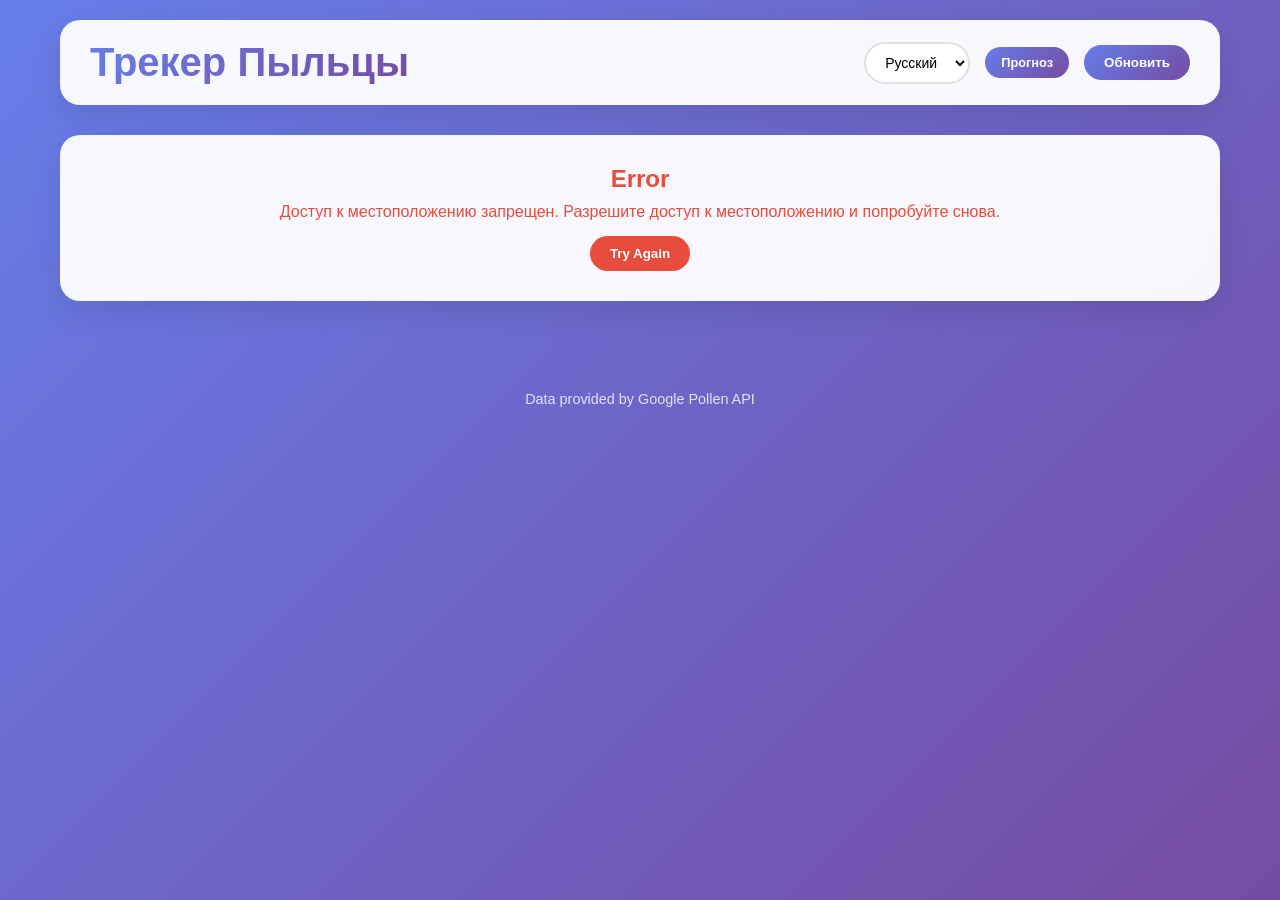
<file: index.html>
<!DOCTYPE html>
<html lang="en">
<head>
    <meta charset="UTF-8">
    <meta name="viewport" content="width=device-width, initial-scale=1.0">
    <title>Pollen Tracker</title>
    <link rel="stylesheet" href="styles.css">
    <link rel="stylesheet" href="detailed_history_styles.css">

    <!-- PWA Manifest -->
    <link rel="manifest" href="manifest.json">

    <!-- Standard favicon -->
    <link rel="icon" type="image/svg+xml" href="favicon.svg">
    <link rel="icon" type="image/x-icon" href="favicon.ico">

    <!-- Apple Touch Icon -->
    <link rel="apple-touch-icon" sizes="180x180" href="apple-touch-icon.png">

    <!-- Additional Apple meta tags -->
    <meta name="apple-mobile-web-app-capable" content="yes">
    <meta name="apple-mobile-web-app-status-bar-style" content="default">
    <meta name="apple-mobile-web-app-title" content="Pollen Tracker">

    <!-- PWA Theme Color -->
    <meta name="theme-color" content="#764ba2">
    <meta name="msapplication-TileColor" content="#667eea">

    <!-- Open Graph / Social Media -->
    <meta property="og:type" content="website">
    <meta property="og:title" content="Pollen Tracker">
    <meta property="og:description" content="Real-time pollen information and allergy alerts based on your location">
    <meta property="og:image" content="apple-touch-icon.png">
    <meta property="og:url" content="">
    
    <!-- Twitter Card -->
    <meta name="twitter:card" content="summary">
    <meta name="twitter:title" content="Pollen Tracker">
    <meta name="twitter:description" content="Real-time pollen information and allergy alerts based on your location">
    <meta name="twitter:image" content="apple-touch-icon.png">

    <!-- Description for search engines -->
    <meta name="description" content="Get real-time pollen levels, weather information, and personalized health recommendations for allergy sufferers. Track pollen from trees, grasses, and weeds in your area.">
    <meta name="keywords" content="pollen, allergy, weather, health, tracker, real-time, forecast">
    <meta name="author" content="Pollen Tracker App">

</head>
<body>
    <div class="container">
        <!-- Header -->
        <header class="header">
            <h1 data-en="Pollen Tracker" data-ru="Трекер Пыльцы">Трекер Пыльцы</h1>
            <div class="controls">
                <select id="languageSelect" class="language-select">
                    <option value="en">English</option>
                    <option value="ru" selected>Русский</option>
                </select>
                <button id="historyToggle" class="history-toggle" data-en="Forecast" data-ru="Прогноз">Прогноз</button>
                <button id="refreshBtn" class="refresh-btn" data-en="Refresh" data-ru="Обновить">Обновить</button>
            </div>
        </header>

        <!-- Loading indicator -->
        <div id="loading" class="loading">
            <div class="spinner"></div>
            <p data-en="Loading pollen data..." data-ru="Загрузка данных о пыльце...">Loading pollen data...</p>
        </div>

        <!-- Location & Weather Card -->
        <div id="locationCard" class="location-card" style="display: none;">
            <div class="location-info">
                <h2 id="locationName" data-en="Current Location" data-ru="Текущее местоположение">Current Location</h2>
                <p id="coordinates"></p>
            </div>
            <div class="weather-info">
                <div id="weatherIcon">🌤️</div>
                <div class="weather-details">
                    <span id="temperature">--°C</span>
                    <span id="weatherDesc" data-en="Loading weather..." data-ru="Загрузка погоды...">Loading weather...</span>
                </div>
            </div>
        </div>

        <!-- Error message -->
        <div id="errorMessage" class="error-message" style="display: none;">
            <h3 data-en="Error" data-ru="Ошибка">Error</h3>
            <p id="errorText"></p>
            <button id="retryBtn" data-en="Try Again" data-ru="Попробовать снова">Try Again</button>
        </div>

        <!-- Pollen Cards Container -->
        <div id="pollenContainer" class="pollen-container">
            <!-- Pollen cards will be generated here -->
        </div>

        <!-- Footer -->
        <footer class="footer">
            <p data-en="Data provided by Google Pollen API" data-ru="Данные предоставлены Google Pollen API">Data provided by Google Pollen API</p>
        </footer>
    </div>

    <script src="script.js"></script>
</body>
</html>
</file>
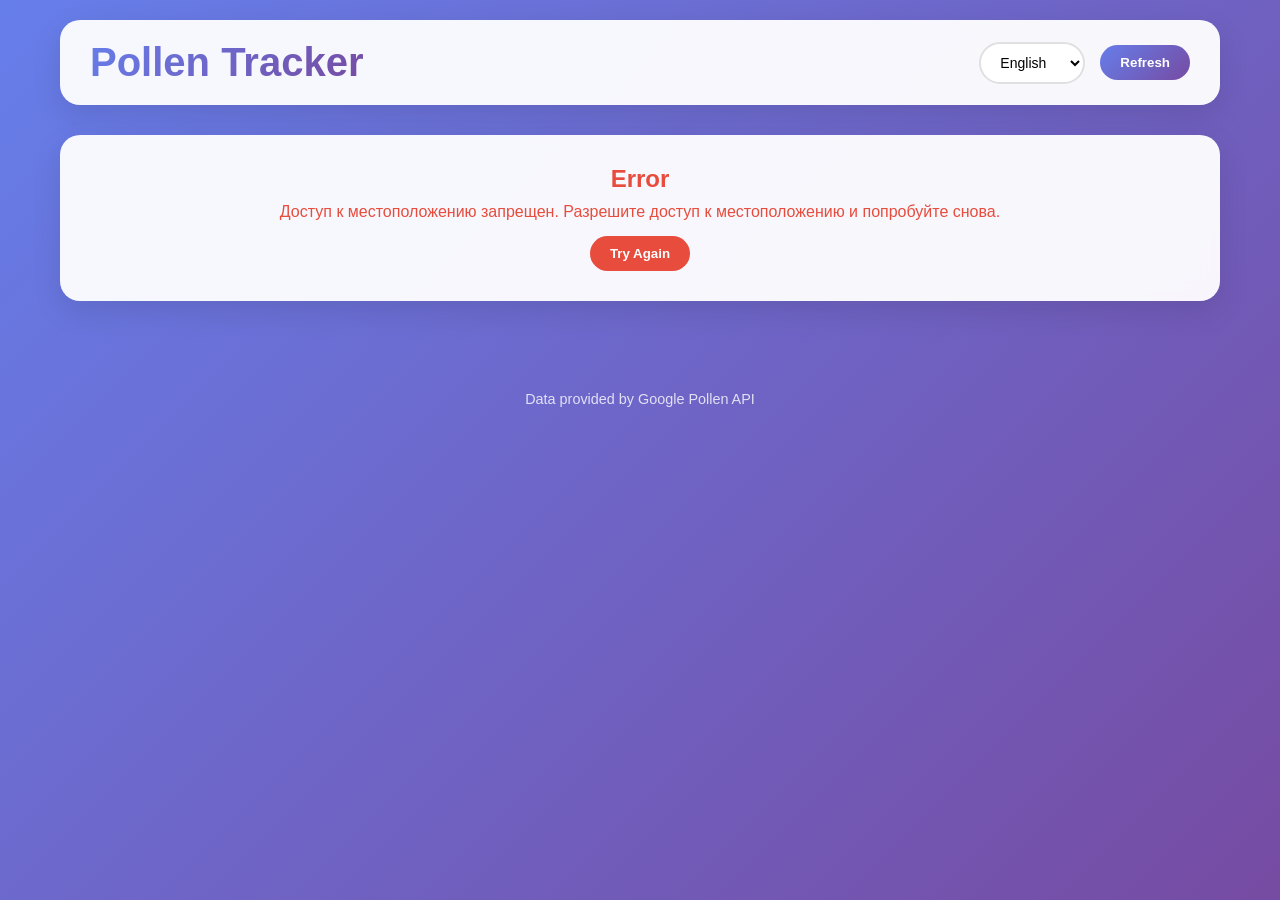
<file: pollen_tracker_html_clean.html>
<!DOCTYPE html>
<html lang="en">
<head>
    <meta charset="UTF-8">
    <meta name="viewport" content="width=device-width, initial-scale=1.0">
    <title>Pollen Tracker</title>
    <link rel="stylesheet" href="styles.css">
</head>
<body>
    <div class="container">
        <!-- Header -->
        <header class="header">
            <h1 data-en="Pollen Tracker" data-ru="Трекер Пыльцы">Pollen Tracker</h1>
            <div class="controls">
                <select id="languageSelect" class="language-select">
                    <option value="en">English</option>
                    <option value="ru">Русский</option>
                </select>
                <button id="refreshBtn" class="refresh-btn" data-en="Refresh" data-ru="Обновить">Refresh</button>
            </div>
        </header>

        <!-- Loading indicator -->
        <div id="loading" class="loading">
            <div class="spinner"></div>
            <p data-en="Loading pollen data..." data-ru="Загрузка данных о пыльце...">Loading pollen data...</p>
        </div>

        <!-- Location & Weather Card -->
        <div id="locationCard" class="location-card" style="display: none;">
            <div class="location-info">
                <h2 id="locationName" data-en="Current Location" data-ru="Текущее местоположение">Current Location</h2>
                <p id="coordinates"></p>
            </div>
            <div class="weather-info">
                <div id="weatherIcon">🌤️</div>
                <div class="weather-details">
                    <span id="temperature">--°C</span>
                    <span id="weatherDesc" data-en="Loading weather..." data-ru="Загрузка погоды...">Loading weather...</span>
                </div>
            </div>
        </div>

        <!-- Error message -->
        <div id="errorMessage" class="error-message" style="display: none;">
            <h3 data-en="Error" data-ru="Ошибка">Error</h3>
            <p id="errorText"></p>
            <button id="retryBtn" data-en="Try Again" data-ru="Попробовать снова">Try Again</button>
        </div>

        <!-- Pollen Cards Container -->
        <div id="pollenContainer" class="pollen-container">
            <!-- Pollen cards will be generated here -->
        </div>

        <!-- Footer -->
        <footer class="footer">
            <p data-en="Data provided by Google Pollen API" data-ru="Данные предоставлены Google Pollen API">Data provided by Google Pollen API</p>
        </footer>
    </div>

    <script src="script.js"></script>
</body>
</html>
</file>
<file: styles.css>
* {
    margin: 0;
    padding: 0;
    box-sizing: border-box;
}

body {
    font-family: 'Segoe UI', Tahoma, Geneva, Verdana, sans-serif;
    background: linear-gradient(135deg, #667eea 0%, #764ba2 100%);
    min-height: 100vh;
    color: #333;
}

.container {
    max-width: 1200px;
    margin: 0 auto;
    padding: 20px;
}

.header {
    background: rgba(255, 255, 255, 0.95);
    backdrop-filter: blur(10px);
    border-radius: 20px;
    padding: 20px 30px;
    margin-bottom: 30px;
    display: flex;
    justify-content: space-between;
    align-items: center;
    box-shadow: 0 10px 30px rgba(0, 0, 0, 0.1);
}

.header h1 {
    font-size: 2.5rem;
    font-weight: 700;
    background: linear-gradient(135deg, #667eea, #764ba2);
    -webkit-background-clip: text;
    -webkit-text-fill-color: transparent;
    background-clip: text;
}

.controls {
    display: flex;
    gap: 15px;
    align-items: center;
}

.language-select {
    padding: 10px 15px;
    border: 2px solid #e0e0e0;
    border-radius: 25px;
    background: white;
    font-size: 14px;
    cursor: pointer;
    transition: all 0.3s ease;
}

.language-select:hover {
    border-color: #667eea;
    box-shadow: 0 2px 10px rgba(102, 126, 234, 0.2);
}

.refresh-btn {
    padding: 10px 20px;
    background: linear-gradient(135deg, #667eea, #764ba2);
    color: white;
    border: none;
    border-radius: 25px;
    font-weight: 600;
    cursor: pointer;
    transition: all 0.3s ease;
    transform: translateY(0);
}

.refresh-btn:hover {
    transform: translateY(-2px);
    box-shadow: 0 5px 15px rgba(102, 126, 234, 0.4);
}

.loading {
    text-align: center;
    padding: 60px 20px;
    color: white;
}

.spinner {
    width: 50px;
    height: 50px;
    border: 4px solid rgba(255, 255, 255, 0.3);
    border-top: 4px solid white;
    border-radius: 50%;
    animation: spin 1s linear infinite;
    margin: 0 auto 20px;
}

@keyframes spin {
    0% { transform: rotate(0deg); }
    100% { transform: rotate(360deg); }
}

.location-card {
    background: rgba(255, 255, 255, 0.95);
    backdrop-filter: blur(10px);
    border-radius: 20px;
    padding: 25px;
    margin-bottom: 30px;
    display: flex;
    justify-content: space-between;
    align-items: center;
    box-shadow: 0 10px 30px rgba(0, 0, 0, 0.1);
}

.location-info h2 {
    font-size: 1.5rem;
    margin-bottom: 8px;
    color: #333;
}

.location-info p {
    color: #666;
    font-size: 0.9rem;
}

.weather-info {
    display: flex;
    align-items: center;
    gap: 15px;
}

#weatherIcon {
    font-size: 2.5rem;
}

.weather-details {
    display: flex;
    flex-direction: column;
}

#temperature {
    font-size: 1.8rem;
    font-weight: 700;
    color: #333;
}

#weatherDesc {
    font-size: 0.9rem;
    color: #666;
    text-transform: capitalize;
}

.error-message {
    background: rgba(255, 255, 255, 0.95);
    backdrop-filter: blur(10px);
    border-radius: 20px;
    padding: 30px;
    text-align: center;
    color: #e74c3c;
    margin-bottom: 30px;
    box-shadow: 0 10px 30px rgba(0, 0, 0, 0.1);
}

.error-message h3 {
    margin-bottom: 10px;
    font-size: 1.5rem;
}

#retryBtn {
    margin-top: 15px;
    padding: 10px 20px;
    background: #e74c3c;
    color: white;
    border: none;
    border-radius: 25px;
    cursor: pointer;
    font-weight: 600;
    transition: all 0.3s ease;
}

#retryBtn:hover {
    background: #c0392b;
    transform: translateY(-2px);
}

.pollen-container {
    display: grid;
    grid-template-columns: repeat(auto-fit, minmax(350px, 1fr));
    gap: 25px;
    margin-bottom: 40px;
}

.pollen-card {
    background: rgba(255, 255, 255, 0.95);
    backdrop-filter: blur(10px);
    border-radius: 20px;
    overflow: hidden;
    box-shadow: 0 10px 30px rgba(0, 0, 0, 0.1);
    transition: all 0.3s ease;
}

.pollen-card:hover {
    transform: translateY(-5px);
    box-shadow: 0 15px 40px rgba(0, 0, 0, 0.15);
}

.pollen-image {
    width: 100%;
    height: 200px;
    object-fit: cover;
}

.pollen-content {
    padding: 20px;
}

.pollen-header {
    display: flex;
    justify-content: space-between;
    align-items: center;
    margin-bottom: 15px;
}

.pollen-name {
    font-size: 1.3rem;
    font-weight: 700;
    color: #333;
}

.pollen-level {
    padding: 6px 12px;
    border-radius: 20px;
    font-size: 0.8rem;
    font-weight: 600;
    text-transform: uppercase;
    letter-spacing: 0.5px;
}

.level-very-low {
    background: #d4edda;
    color: #155724;
}

.level-low {
    background: #fff3cd;
    color: #856404;
}

.level-moderate {
    background: #ffeaa7;
    color: #b8860b;
}

.level-high {
    background: #f8d7da;
    color: #721c24;
}

.level-very-high {
    background: #f5c6cb;
    color: #721c24;
}

.pollen-index {
    font-size: 2rem;
    font-weight: 700;
    color: #333;
    margin-bottom: 10px;
}

.pollen-description {
    color: #666;
    line-height: 1.5;
    margin-bottom: 15px;
}

.pollen-recommendations {
    border-top: 1px solid #e0e0e0;
    padding-top: 15px;
}

.pollen-recommendations h4 {
    color: #333;
    margin-bottom: 10px;
    font-size: 1rem;
}

.pollen-recommendations ul {
    list-style: none;
    color: #666;
}

.pollen-recommendations li {
    padding: 5px 0;
    position: relative;
    padding-left: 20px;
}

.pollen-recommendations li:before {
    content: "•";
    color: #667eea;
    font-weight: bold;
    position: absolute;
    left: 0;
}

.footer {
    text-align: center;
    padding: 20px;
    color: rgba(255, 255, 255, 0.8);
    font-size: 0.9rem;
}

@media (max-width: 768px) {
    .container {
        padding: 15px;
    }
    
    .header {
        flex-direction: column;
        gap: 20px;
        text-align: center;
    }
    
    .header h1 {
        font-size: 2rem;
    }
    
    .location-card {
        flex-direction: column;
        gap: 20px;
        text-align: center;
    }
    
    .pollen-container {
        grid-template-columns: 1fr;
    }
}
</file>
<file: detailed_history_styles.css>
/* Enhanced Pollen History Styles - Individual Type Bars */

/* Base styles from existing CSS */
.pollen-history-container {
    background: rgba(255, 255, 255, 0.95);
    backdrop-filter: blur(10px);
    border-radius: 20px;
    padding: 30px;
    margin: 30px 0;
    box-shadow: 0 10px 30px rgba(0, 0, 0, 0.1);
}

.history-title {
    font-size: 1.5rem;
    font-weight: 700;
    color: #333;
    margin-bottom: 25px;
    text-align: center;
}

/* Enhanced chart for individual bars */
.history-chart {
    display: flex;
    justify-content: space-around;
    align-items: flex-end;
    min-height: 200px;      /* auto-expands for labels & comments */
    height: auto;           /* don't lock height */
    margin-bottom: 20px;
    padding: 20px 10px 0;
    border-bottom: 2px solid #e0e0e0;
    position: relative;
    overflow-x: auto;       /* keep horizontal scroll */
    overflow-y: hidden;     /* prevent vertical scrollbar */ /* another option to specify "clip" */
}

.history-day {
    display: flex;
    flex-direction: column;
    align-items: center;
    flex: 1;
    max-width: 140px;
    min-width: 120px;
    position: relative;
}

.history-day.today {
    background: rgba(102, 126, 234, 0.08);
    border-radius: 15px;
    padding: 10px 8px;
    margin: -10px -8px;
    border: 2px solid rgba(102, 126, 234, 0.2);
}

.history-day.no-data {
    opacity: 0.6;
}

.day-label {
    font-size: 0.85rem;
    font-weight: 600;
    color: #666;
    margin-bottom: 12px;
    text-align: center;
    white-space: nowrap;
    min-height: 20px;
}

/* Container for individual pollen type bars */
.day-bars-container {
    display: flex;
    align-items: flex-end;
    gap: 3px;
    margin-bottom: 10px;
    justify-content: center;
    min-width: 90px;
    position: relative;
}

.pollen-type-bar {
    display: flex;
    flex-direction: column;
    align-items: center;
    position: relative;
    min-width: 18px;
}

/* Individual pollen bars */
.pollen-bar {
    width: 18px;
    border-radius: 8px 8px 0 0;
    transition: all 0.3s ease;
    cursor: pointer;
    position: relative;
    box-shadow: 0 2px 4px rgba(0, 0, 0, 0.1);
    min-height: 8px;
}

.pollen-bar:hover {
    transform: scaleX(1.2) scaleY(1.05);
    box-shadow: 0 4px 12px rgba(0, 0, 0, 0.25);
    z-index: 10;
    filter: brightness(1.1);
}

/* Specific pollen type colors with gradients */
.pollen-oak {
    background: linear-gradient(to top, #8B4513, #CD853F);
    border: 1px solid #A0522D;
}

.pollen-birch {
    background: linear-gradient(to top, #90EE90, #98FB98);
    border: 1px solid #7CCD7C;
}

.pollen-grass {
    background: linear-gradient(to top, #228B22, #32CD32);
    border: 1px solid #1F7A1F;
}

.pollen-ragweed {
    background: linear-gradient(to top, #FF6347, #FF7F50);
    border: 1px solid #E5533D;
}

.pollen-pine {
    background: linear-gradient(to top, #2E8B57, #3CB371);
    border: 1px solid #2F7D63;
}

.pollen-maple {
    background: linear-gradient(to top, #DC143C, #FF69B4);
    border: 1px solid #C8124A;
}

.pollen-ash {
    background: linear-gradient(to top, #696969, #A9A9A9);
    border: 1px solid #5F5F5F;
}

.pollen-elm {
    background: linear-gradient(to top, #DDA0DD, #EE82EE);
    border: 1px solid #D191D1;
}

.pollen-cypress {
    background: linear-gradient(to top, #4682B4, #5F9EA0);
    border: 1px solid #4169B4;
}

.pollen-alder {
    background: linear-gradient(to top, #8FBC8F, #9ACD32);
    border: 1px solid #7BAA7B;
}

.pollen-mugwort {
    background: linear-gradient(to top, #9370DB, #BA55D3);
    border: 1px solid #8A2BE2;
}

.pollen-weed {
    background: linear-gradient(to top, #DAA520, #FFD700);
    border: 1px solid #B8860B;
}

.no-data-bar {
    background: #f0f0f0;
    border: 2px dashed #ccc;
}

/* Bar labels (pollen type abbreviations) */
.bar-label {
    font-size: 0.6rem;
    color: #666;
    margin-top: 4px;
    text-align: center;
    font-weight: 600;
    white-space: nowrap;
    transform: rotate(-45deg);
    transform-origin: center;
    margin-top: 8px;
    line-height: 1;
    min-height: 15px;
}

/* Day summary info */
.day-max-value {
    font-size: 0.85rem;
    font-weight: 700;
    color: #333;
    margin-bottom: 4px;
}

.day-summary {
    font-size: 0.7rem;
    color: #666;
    text-align: center;
    line-height: 1.2;
    min-height: 30px;
}

/* Enhanced tooltips */
.tooltip {
    position: absolute;
    background: rgba(0, 0, 0, 0.9);
    color: white;
    padding: 6px 10px;
    border-radius: 6px;
    font-size: 0.75rem;
    white-space: nowrap;
    z-index: 1000;
    pointer-events: none;
    opacity: 0;
    transition: opacity 0.3s ease;
    bottom: 100%;
    left: 50%;
    transform: translateX(-50%);
    margin-bottom: 8px;
    box-shadow: 0 2px 8px rgba(0, 0, 0, 0.3);
}

.tooltip:after {
    content: '';
    position: absolute;
    top: 100%;
    left: 50%;
    transform: translateX(-50%);
    border: 4px solid transparent;
    border-top-color: rgba(0, 0, 0, 0.9);
}

.pollen-bar:hover .tooltip {
    opacity: 1;
}

/* Enhanced legend section */
.history-legend {
    display: grid;
    grid-template-columns: repeat(auto-fit, minmax(250px, 1fr));
    gap: 20px;
    margin-top: 25px;
    padding-top: 20px;
    border-top: 1px solid #e0e0e0;
}

.legend-group {
    display: flex;
    flex-direction: column;
    gap: 12px;
}

.legend-title {
    font-size: 0.9rem;
    font-weight: 700;
    color: #333;
    margin-bottom: 8px;
    padding-bottom: 4px;
    border-bottom: 1px solid #f0f0f0;
}

.legend-items {
    display: flex;
    flex-wrap: wrap;
    gap: 8px;
}

.legend-item {
    display: flex;
    align-items: center;
    gap: 8px;
    font-size: 0.75rem;
    padding: 6px 10px;
    border-radius: 12px;
    background: rgba(255, 255, 255, 0.8);
    border: 1px solid #e0e0e0;
    transition: all 0.3s ease;
    white-space: nowrap;
}

.legend-item:hover {
    background: rgba(255, 255, 255, 1);
    box-shadow: 0 2px 8px rgba(0, 0, 0, 0.1);
}

.legend-color {
    width: 14px;
    height: 14px;
    border-radius: 3px;
    flex-shrink: 0;
    border: 1px solid rgba(0, 0, 0, 0.2);
}

/* History toggle enhancements */
.history-toggle {
    background: linear-gradient(135deg, #667eea, #764ba2);
    color: white;
    border: none;
    border-radius: 25px;
    padding: 8px 16px;
    font-size: 0.8rem;
    font-weight: 600;
    cursor: pointer;
    transition: all 0.3s ease;
    position: relative;
    overflow: hidden;
}

.history-toggle:hover {
    transform: translateY(-1px);
    box-shadow: 0 4px 15px rgba(102, 126, 234, 0.3);
}

.history-toggle.active {
    background: linear-gradient(135deg, #764ba2, #667eea);
    box-shadow: 0 3px 12px rgba(102, 126, 234, 0.3);
}

.history-toggle:before {
    content: '';
    position: absolute;
    top: 0;
    left: -100%;
    width: 100%;
    height: 100%;
    background: linear-gradient(90deg, transparent, rgba(255, 255, 255, 0.2), transparent);
    transition: left 0.5s;
}

.history-toggle:hover:before {
    left: 100%;
}

/* Responsive design enhancements */
/* Responsive design enhancements */
@media (max-width: 968px) {
    .history-chart {
        height: 140px;
        padding: 15px 5px 0;
        overflow-x: auto;
    }
    
    .history-day {
        max-width: 100px;
        min-width: 85px;
    }
    
    .day-bars-container {
        gap: 2px;
        min-width: 70px;
    }
    
    .pollen-bar {
        width: 14px;
    }
    
    .bar-label {
        font-size: 0.5rem;
        margin-top: 6px;
    }
    
    .day-label {
        font-size: 0.75rem;
        margin-bottom: 8px;
    }
    
    .day-max-value {
        font-size: 0.8rem;
    }
    
    .day-summary {
        font-size: 0.65rem;
    }
    
    .legend-items {
        gap: 6px;
    }
    
    .legend-item {
        font-size: 0.7rem;
        padding: 4px 8px;
    }
    
    .legend-color {
        width: 12px;
        height: 12px;
    }
}

@media (max-width: 768px) {
    .pollen-history-container {
        padding: 20px 15px;
        margin: 20px 0;
    }
    
    .history-title {
        font-size: 1.3rem;
        margin-bottom: 20px;
    }
    
    .history-chart {
        height: 120px;
        padding: 10px 3px 0;
    }
    
    .history-day {
        max-width: 80px;
        min-width: 70px;
    }
    
    .day-bars-container {
        gap: 1px;
        min-width: 60px;
    }
    
    .pollen-bar {
        width: 12px;
    }
    
    .bar-label {
        font-size: 0.45rem;
        margin-top: 4px;
    }
    
    .day-label {
        font-size: 0.7rem;
        margin-bottom: 6px;
        min-height: 16px;
    }
    
    .day-max-value {
        font-size: 0.75rem;
        margin-bottom: 2px;
    }
    
    .day-summary {
        font-size: 0.6rem;
        min-height: 24px;
    }
    
    .tooltip {
        font-size: 0.7rem;
        padding: 4px 8px;
    }
    
    .history-legend {
        grid-template-columns: 1fr;
        gap: 15px;
        margin-top: 20px;
    }
    
    .legend-title {
        font-size: 0.85rem;
    }
    
    .legend-items {
        gap: 4px;
    }
    
    .legend-item {
        font-size: 0.65rem;
        padding: 3px 6px;
    }
    
    .legend-color {
        width: 10px;
        height: 10px;
    }
}

@media (max-width: 480px) {
    .history-chart {
        height: 100px;
        padding: 8px 2px 0;
    }
    
    .history-day {
        max-width: 60px;
        min-width: 55px;
    }
    
    .day-bars-container {
        gap: 1px;
        min-width: 45px;
    }
    
    .pollen-bar {
        width: 10px;
    }
    
    .bar-label {
        display: none; /* Hide labels on very small screens */
    }
    
    .day-label {
        font-size: 0.65rem;
        margin-bottom: 4px;
        min-height: 14px;
    }
    
    .day-max-value {
        font-size: 0.7rem;
        margin-bottom: 1px;
    }
    
    .day-summary {
        font-size: 0.55rem;
        min-height: 20px;
        line-height: 1.1;
    }
    
    .history-legend {
        margin-top: 15px;
        gap: 10px;
    }
    
    .legend-title {
        font-size: 0.8rem;
        margin-bottom: 6px;
    }
    
    .legend-items {
        gap: 3px;
    }
    
    .legend-item {
        font-size: 0.6rem;
        padding: 2px 5px;
    }
    
    .legend-color {
        width: 8px;
        height: 8px;
    }
}

/* Loading and animation states */
.history-loading {
    display: flex;
    justify-content: center;
    align-items: center;
    height: 120px;
    color: #666;
    font-style: italic;
    font-size: 0.9rem;
}

.history-loading::before {
    content: "📊";
    margin-right: 8px;
    font-size: 1.2rem;
}

/* Animation for history bars */
@keyframes growBar {
    from {
        height: 0 !important;
        opacity: 0;
    }
    to {
        opacity: 1;
    }
}

.pollen-bar {
    animation: growBar 0.8s ease-out;
    animation-fill-mode: both;
}

.pollen-bar:nth-child(1) { animation-delay: 0.1s; }
.pollen-bar:nth-child(2) { animation-delay: 0.2s; }
.pollen-bar:nth-child(3) { animation-delay: 0.3s; }
.pollen-bar:nth-child(4) { animation-delay: 0.4s; }
.pollen-bar:nth-child(5) { animation-delay: 0.5s; }
.pollen-bar:nth-child(6) { animation-delay: 0.6s; }

/* Accessibility improvements */
.pollen-bar:focus {
    outline: 2px solid #667eea;
    outline-offset: 2px;
}

.pollen-bar[tabindex="0"] {
    cursor: pointer;
}

/* Print styles */
@media print {
    .pollen-history-container {
        background: white;
        box-shadow: none;
        border: 1px solid #ccc;
    }
    
    .tooltip {
        display: none;
    }
    
    .pollen-bar:hover {
        transform: none;
        box-shadow: none;
    }
    
    .history-legend {
        page-break-inside: avoid;
    }
}

/* High contrast mode support */
@media (prefers-contrast: high) {
    .pollen-bar {
        border-width: 2px;
        filter: contrast(1.2);
    }
    
    .tooltip {
        background: black;
        border: 1px solid white;
    }
    
    .legend-item {
        border-width: 2px;
    }
}

/* Reduced motion support */
@media (prefers-reduced-motion: reduce) {
    .pollen-bar {
        animation: none;
        transition: none;
    }
    
    .pollen-bar:hover {
        transform: none;
    }
    
    .history-toggle:before {
        display: none;
    }
}

/* Dark mode support (if implemented) */
@media (prefers-color-scheme: dark) {
    .pollen-history-container {
        background: rgba(30, 30, 30, 0.95);
        color: #e0e0e0;
    }
    
    .history-title {
        color: #e0e0e0;
    }
    
    .day-label {
        color: #b0b0b0;
    }
    
    .day-max-value {
        color: #e0e0e0;
    }
    
    .day-summary {
        color: #b0b0b0;
    }
    
    .legend-title {
        color: #e0e0e0;
    }
    
    .legend-item {
        background: rgba(50, 50, 50, 0.8);
        border-color: #555;
        color: #e0e0e0;
    }
    
    .legend-item:hover {
        background: rgba(60, 60, 60, 0.9);
    }
}

/* Smooth scrolling for horizontal overflow */
.history-chart {
    scroll-behavior: smooth;
}

.history-chart::-webkit-scrollbar {
    height: 4px;
}

.history-chart::-webkit-scrollbar-track {
    background: rgba(0, 0, 0, 0.1);
    border-radius: 2px;
}

.history-chart::-webkit-scrollbar-thumb {
    background: rgba(102, 126, 234, 0.5);
    border-radius: 2px;
}

.history-chart::-webkit-scrollbar-thumb:hover {
    background: rgba(102, 126, 234, 0.7);
}
</file>
